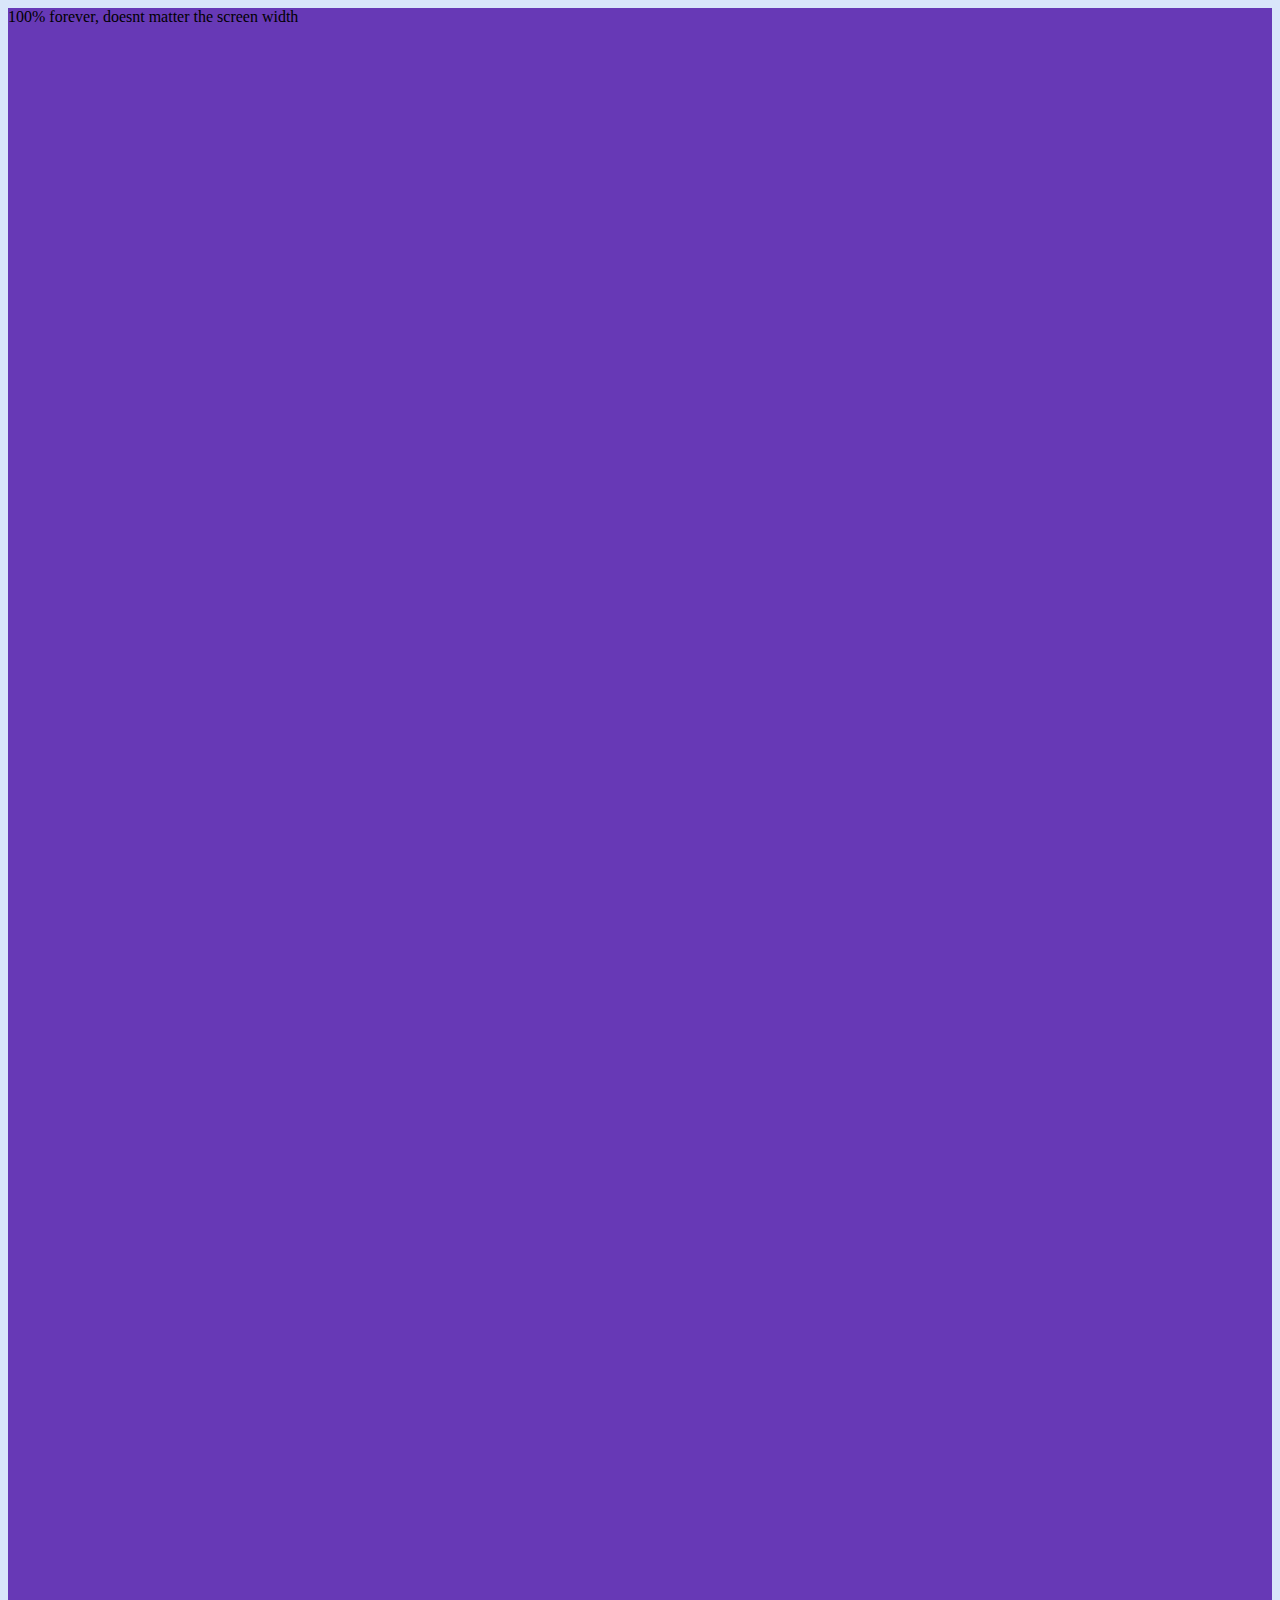
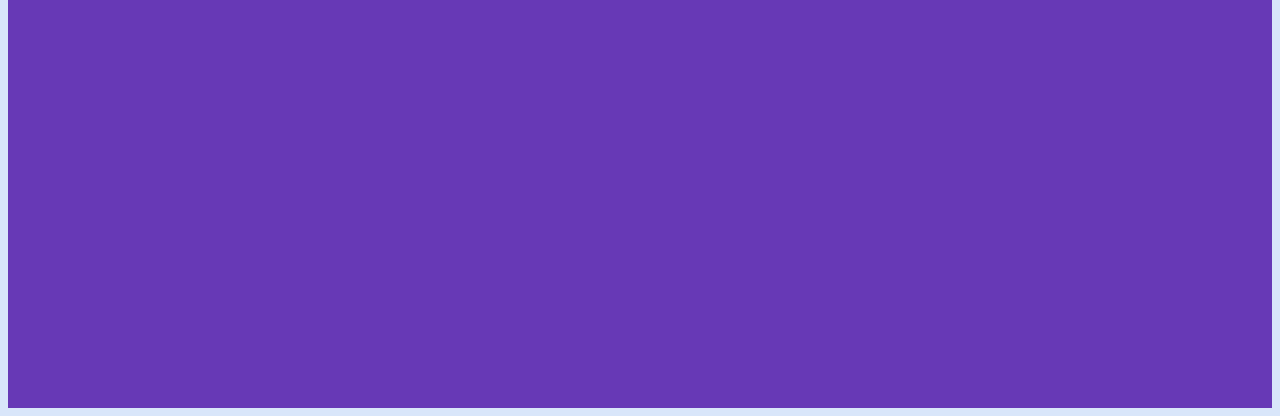
<file: index2.html>
<!DOCTYPE html>
<html lang="en">
<head>
    <meta charset="UTF-8">
    <meta http-equiv="X-UA-Compatible" content="IE=edge">
    <meta name="viewport" content="width=device-width, initial-scale=1.0">
    <title>Document</title>
    <link rel="stylesheet" href="styles.css">
    <!-- Latest compiled and minified CSS -->
    <link href="https://cdn.jsdelivr.net/npm/bootstrap@5.3.0-alpha3/dist/css/bootstrap.min.css" rel="stylesheet"
        integrity="sha384-KK94CHFLLe+nY2dmCWGMq91rCGa5gtU4mk92HdvYe+M/SXH301p5ILy+dN9+nJOZ" crossorigin="anonymous">
    <script src="https://cdn.jsdelivr.net/npm/bootstrap@5.3.0-alpha3/dist/js/bootstrap.bundle.min.js"
        integrity="sha384-ENjdO4Dr2bkBIFxQpeoTz1HIcje39Wm4jDKdf19U8gI4ddQ3GYNS7NTKfAdVQSZe"
        crossorigin="anonymous"></script>
</head>
<body class="bg-body-col">
    <!-- <div class="container-xxl colored-section">100% wide until xxl breakpoint(1400px)</div> -->
    <!-- <div class="container-xl colored-section">100% wide until xl breakpoint(1200px)</div> -->
    <!-- <div class="container-lg colored-section">100% wide until xxl breakpoint(992px)</div> -->
    <!-- <div class="container-md colored-section">100% wide until md breakpoint(768px)</div> -->
    <!-- <div class="container-sm colored-section">100% wide until sm breakpoint(576px)</div> -->
    <!-- <div class="container colored-section">100% wide until sm breakpoint(576px) i.e. same as above</div> -->
    <div class="container-fluid colored-section">100% forever, doesnt matter the screen width</div>
</body>
</html>
</file>
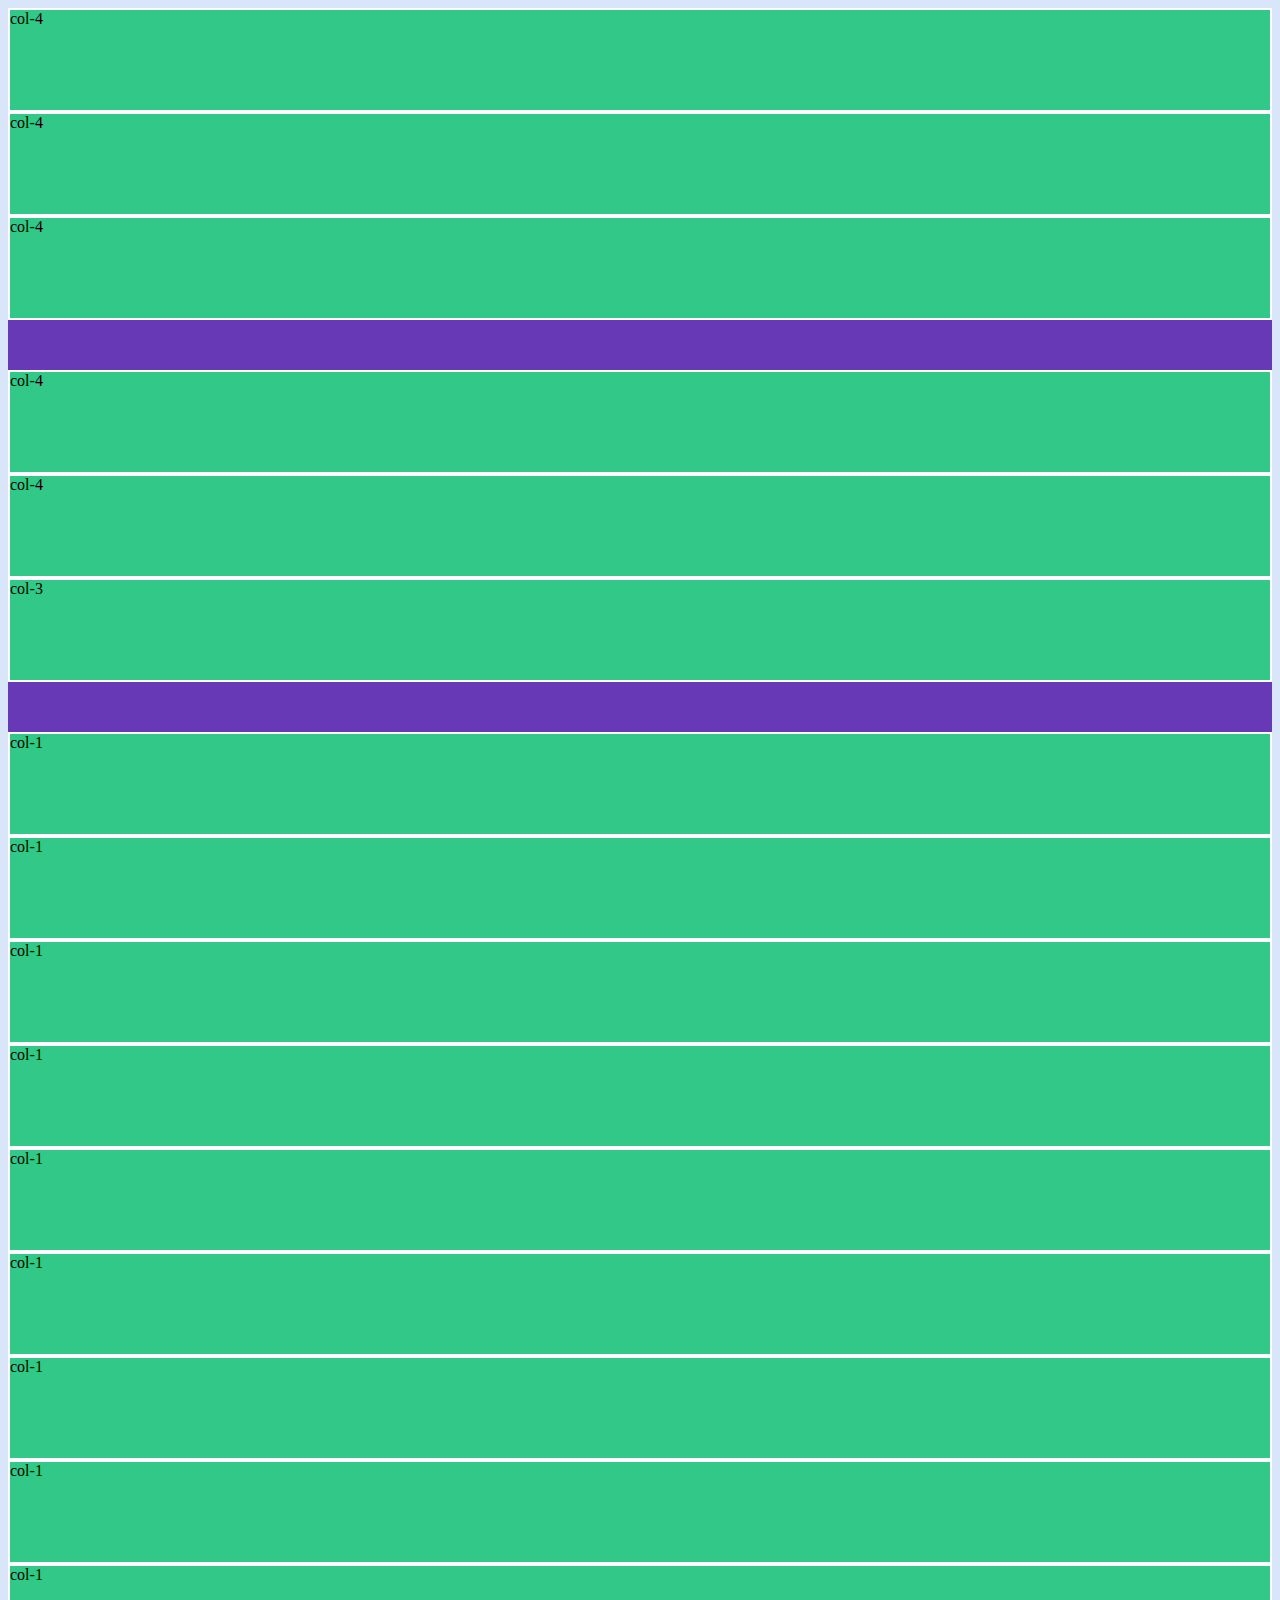
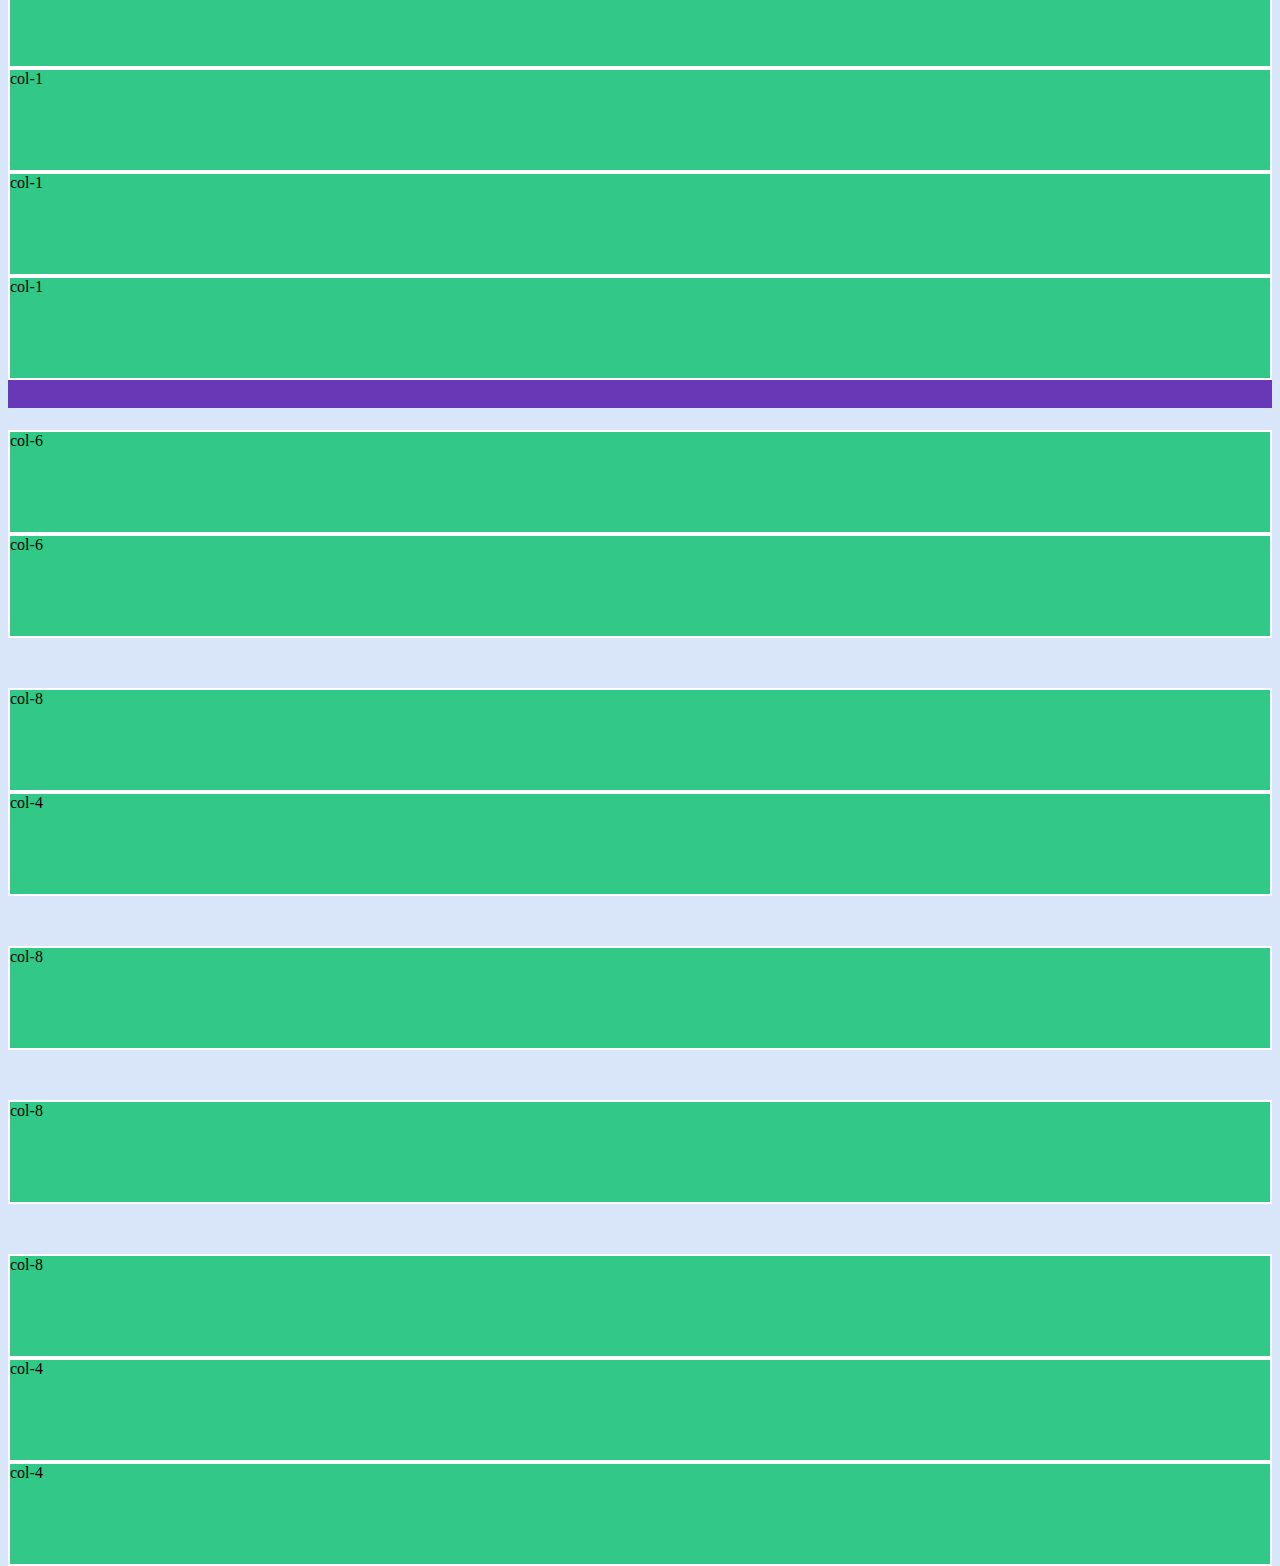
<file: index3.html>
<!DOCTYPE html>
<html lang="en">
<head>
    <meta charset="UTF-8">
    <meta http-equiv="X-UA-Compatible" content="IE=edge">
    <meta name="viewport" content="width=device-width, initial-scale=1.0">
    <title>Document</title>
    <link rel="stylesheet" href="styles.css">
    <!-- Latest compiled and minified CSS -->
    <link href="https://cdn.jsdelivr.net/npm/bootstrap@5.3.0-alpha3/dist/css/bootstrap.min.css" rel="stylesheet"
        integrity="sha384-KK94CHFLLe+nY2dmCWGMq91rCGa5gtU4mk92HdvYe+M/SXH301p5ILy+dN9+nJOZ" crossorigin="anonymous">
    <script src="https://cdn.jsdelivr.net/npm/bootstrap@5.3.0-alpha3/dist/js/bootstrap.bundle.min.js"
        integrity="sha384-ENjdO4Dr2bkBIFxQpeoTz1HIcje39Wm4jDKdf19U8gI4ddQ3GYNS7NTKfAdVQSZe"
        crossorigin="anonymous"></script>
</head>
<body class="bg-body-col">
    <div class="container-lg colored-section">
        <!-- 12 spans -->
        <div class="row">
            <div class="col-4 green">col-4</div>
            <div class="col-4 green">col-4</div>
            <div class="col-4 green">col-4</div>
        </div>

        <div class="row">
            <div class="col-4 green">col-4</div>
            <div class="col-4 green">col-4</div>
            <div class="col-3 green">col-3</div>
        </div>
        <div class="row">
            <div class="col-1 green">col-1</div>
            <div class="col-1 green">col-1</div>
            <div class="col-1 green">col-1</div>
            <div class="col-1 green">col-1</div>
            <div class="col-1 green">col-1</div>
            <div class="col-1 green">col-1</div>
            <div class="col-1 green">col-1</div>
            <div class="col-1 green">col-1</div>
            <div class="col-1 green">col-1</div>
            <div class="col-1 green">col-1</div>
            <div class="col-1 green">col-1</div>
            <div class="col-1 green">col-1</div>
        </div>
        <div class="row">
            <div class="col-6 green">col-6</div>
            <div class="col-6 green">col-6</div>
        </div>
        <div class="row">
            <div class="col-8 green">col-8</div>
            <div class="col-4 green">col-4</div>
        </div>
        <div class="row">
            <div class="col-8 green">col-8</div>
        </div>
        <div class="row justify-content-center">
            <div class="col-8 green">col-8</div>
        </div>
        <div class="row">
            <div class="col-8 green">col-8</div>
            <div class="col-4 green">col-4</div>
            <div class="col-4 green">col-4</div>
        </div>
    </div>
</body>
</html>
</file>
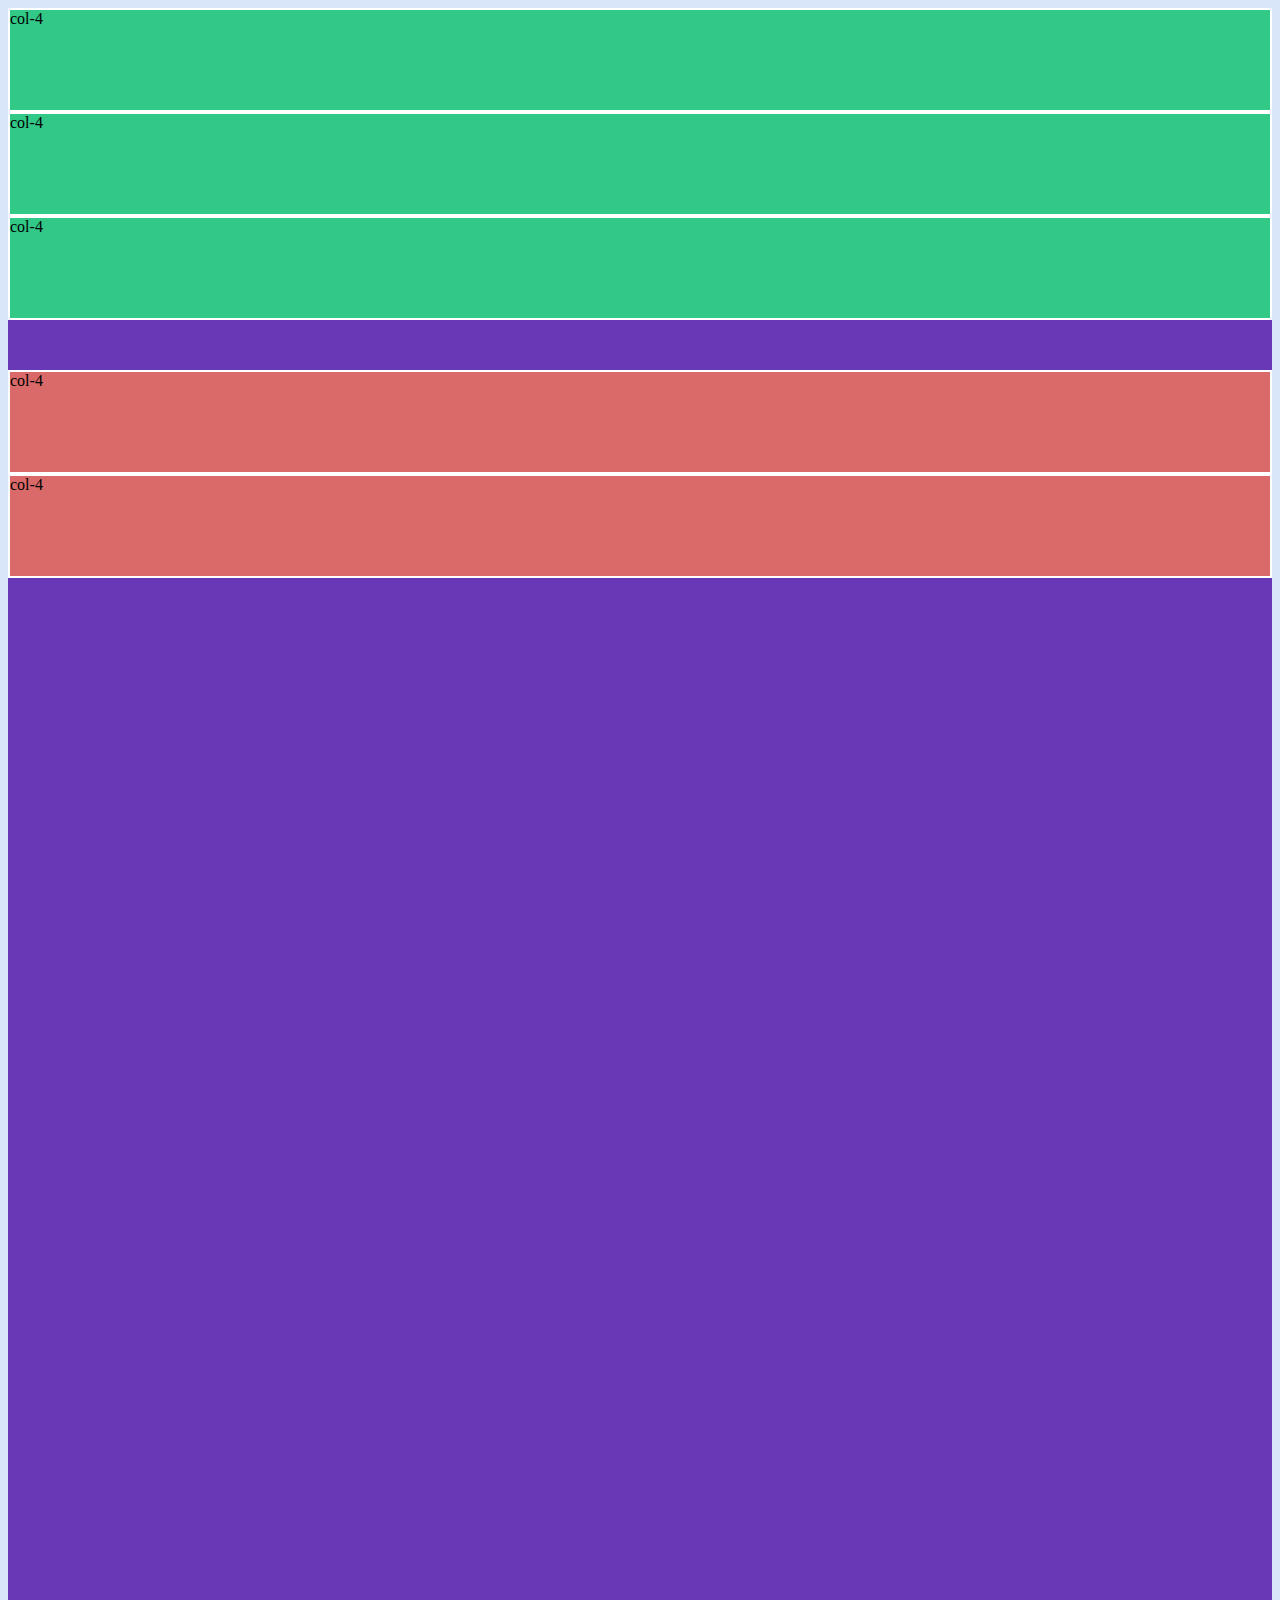
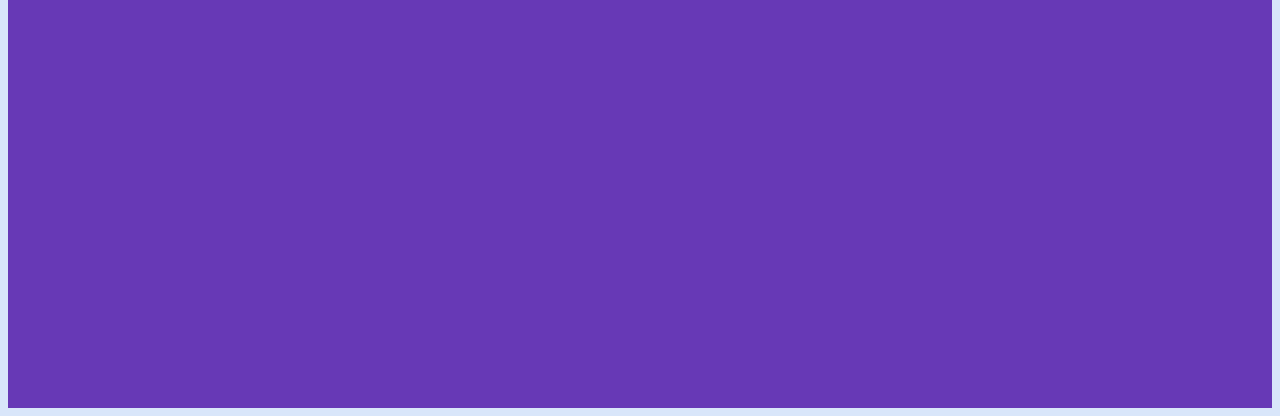
<file: index4.html>
<!DOCTYPE html>
<html lang="en">

<head>
    <meta charset="UTF-8">
    <meta http-equiv="X-UA-Compatible" content="IE=edge">
    <meta name="viewport" content="width=device-width, initial-scale=1.0">
    <title>Document</title>
    <link rel="stylesheet" href="styles.css">
    <!-- Latest compiled and minified CSS -->
    <link href="https://cdn.jsdelivr.net/npm/bootstrap@5.3.0-alpha3/dist/css/bootstrap.min.css" rel="stylesheet"
        integrity="sha384-KK94CHFLLe+nY2dmCWGMq91rCGa5gtU4mk92HdvYe+M/SXH301p5ILy+dN9+nJOZ" crossorigin="anonymous">
    <script src="https://cdn.jsdelivr.net/npm/bootstrap@5.3.0-alpha3/dist/js/bootstrap.bundle.min.js"
        integrity="sha384-ENjdO4Dr2bkBIFxQpeoTz1HIcje39Wm4jDKdf19U8gI4ddQ3GYNS7NTKfAdVQSZe"
        crossorigin="anonymous"></script>
</head>

<body class="bg-body-col">
    <div class="container-lg colored-section">
        <!-- After break point will become 100% as div by default is full width  -->
        <!-- <div class="row">
            <div class="col-4 green">col-4</div>
            <div class="col-4 green">col-4</div>
            <div class="col-4 green">col-4</div>
        </div> -->

        <!-- After break point will become 100% as div by default is full width  -->
        <!-- <div class="row">
            <div class="col-sm-4 green">col-4</div>
            <div class="col-sm-4 green">col-4</div>
            <div class="col-sm-4 green">col-4</div>
        </div> -->

        <!-- After break point will become 100% as div by default is full width  -->
        <div class="row">
            <div class="col-xl-4 green">col-4</div>
            <div class="col-xl-4 green">col-4</div>
            <div class="col-xl-4 green">col-4</div>
        </div>


        <!-- is same as the first one -->
        <!-- <div class="row">
            <div class="col-lg-4 col-sm-12 green">col-4</div>
            <div class="col-lg-4 col-sm-12 green">col-4</div>
            <div class="col-lg-4 col-sm-12 green">col-4</div>
        </div> -->
        <!-- <div class="row">
            <div class="col-xl-4 col-sm-6 red">col-4</div>
            <div class="col-xl-4 col-sm-6 red">col-4</div>
            <div class="col-xl-4 col-sm-12 red">col-4</div>
        </div>

        <div class="row">
            <div class="col-xl-4 col-6 red">col-4</div>
            <div class="col-xl-4 col-6 red">col-4</div>
            <div class="col-xl-4 col-12 red">col-4</div>
        </div> -->
        <!-- <div class="row">
            <div class="col-xl-4 col-sm-2 red">col-4</div>
            <div class="col-xl-4 col-sm-4 red">col-4</div>
            <div class="col-xl-4 col-sm-12 red">col-4</div>
        </div>

        <div class="row">
            <div class="col-lg-4 col-sm-2 red">col-4</div>
            <div class="col-lg-4 col-sm-4 red">col-4</div>
            <div class="col-lg-4 col-sm-12 red">col-4</div>
        </div> -->
        <!-- ref - https://getbootstrap.com/docs/4.0/utilities/flex/ -->
        <div class="row justify-content-lg-end">
            <div class="col-lg-4 col-sm-2 red">col-4</div>
            <div class="col-lg-4 col-sm-4 red">col-4</div>
        </div>
    </div>
</file>
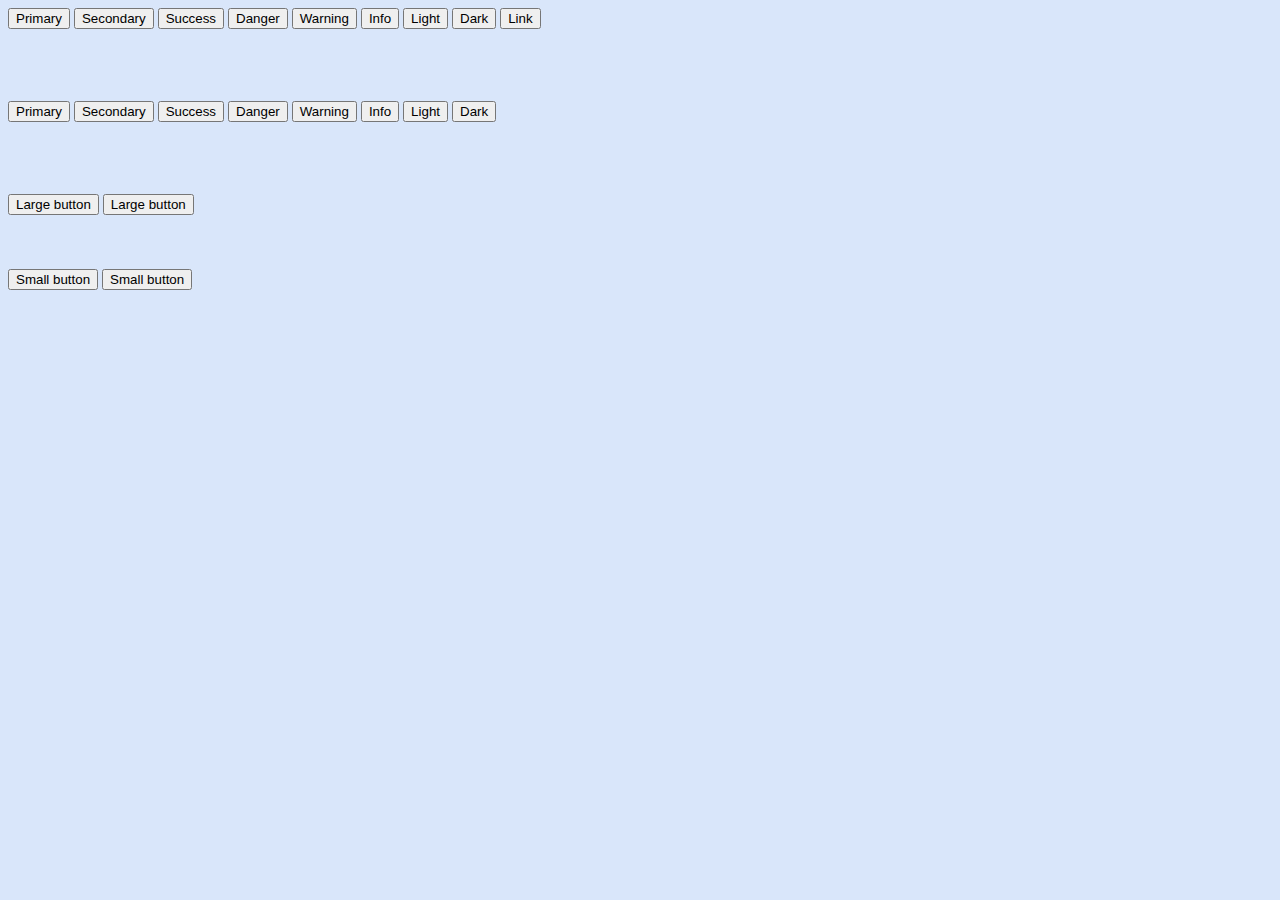
<file: index6.html>
<!DOCTYPE html>
<html lang="en">
<head>
    <meta charset="UTF-8">
    <meta http-equiv="X-UA-Compatible" content="IE=edge">
    <meta name="viewport" content="width=device-width, initial-scale=1.0">
    <title>Document</title>
    <link rel="stylesheet" href="styles.css">
    <!-- Latest compiled and minified CSS -->
    <link href="https://cdn.jsdelivr.net/npm/bootstrap@5.3.0-alpha3/dist/css/bootstrap.min.css" rel="stylesheet"
        integrity="sha384-KK94CHFLLe+nY2dmCWGMq91rCGa5gtU4mk92HdvYe+M/SXH301p5ILy+dN9+nJOZ" crossorigin="anonymous">
    <script src="https://cdn.jsdelivr.net/npm/bootstrap@5.3.0-alpha3/dist/js/bootstrap.bundle.min.js"
        integrity="sha384-ENjdO4Dr2bkBIFxQpeoTz1HIcje39Wm4jDKdf19U8gI4ddQ3GYNS7NTKfAdVQSZe"
        crossorigin="anonymous"></script>
</head>
<body class="bg-body-col">
    <!-- ref - https://getbootstrap.com/docs/5.0/components/buttons/ -->
    <div>
        <button type="button" class="btn btn-primary">Primary</button>
        <button type="button" class="btn btn-secondary">Secondary</button>
        <button type="button" class="btn btn-success">Success</button>
        <button type="button" class="btn btn-danger">Danger</button>
        <button type="button" class="btn btn-warning">Warning</button>
        <button type="button" class="btn btn-info">Info</button>
        <button type="button" class="btn btn-light">Light</button>
        <button type="button" class="btn btn-dark">Dark</button>
        <button type="button" class="btn btn-link">Link</button>
    </div>
    <br>
    <br>
    <br>
    <br>
    <div>
        <button type="button" class="btn btn-outline-primary">Primary</button>
        <button type="button" class="btn btn-outline-secondary">Secondary</button>
        <button type="button" class="btn btn-outline-success">Success</button>
        <button type="button" class="btn btn-outline-danger">Danger</button>
        <button type="button" class="btn btn-outline-warning">Warning</button>
        <button type="button" class="btn btn-outline-info">Info</button>
        <button type="button" class="btn btn-outline-light">Light</button>
        <button type="button" class="btn btn-outline-dark">Dark</button>
    </div>
    <br>
    <br>
    <br>
    <br>
    <button type="button" class="btn btn-primary btn-lg">Large button</button>
    <button type="button" class="btn btn-secondary btn-lg">Large button</button>
    <br>
    <br>
    <br>
    <br>
    <button type="button" class="btn btn-primary btn-sm">Small button</button>
    <button type="button" class="btn btn-secondary btn-sm">Small button</button>
</body>
</html>
</file>
<file: styles.css>
.bg-body-col{
    background-color: #D9E6FA!important;
}
.colored-section {
    background-color: #6739B6;
    height: 2000px;
  }
  .green{
    background-color: #32C888;
    height: 100px;
    border: 2px solid #fff;
  }
  .row{
    margin-bottom: 50px;
  }
  .red{
    background-color: #DA6A6A;
    height: 100px;
    border: 2px solid #fff;
  }
</file>
